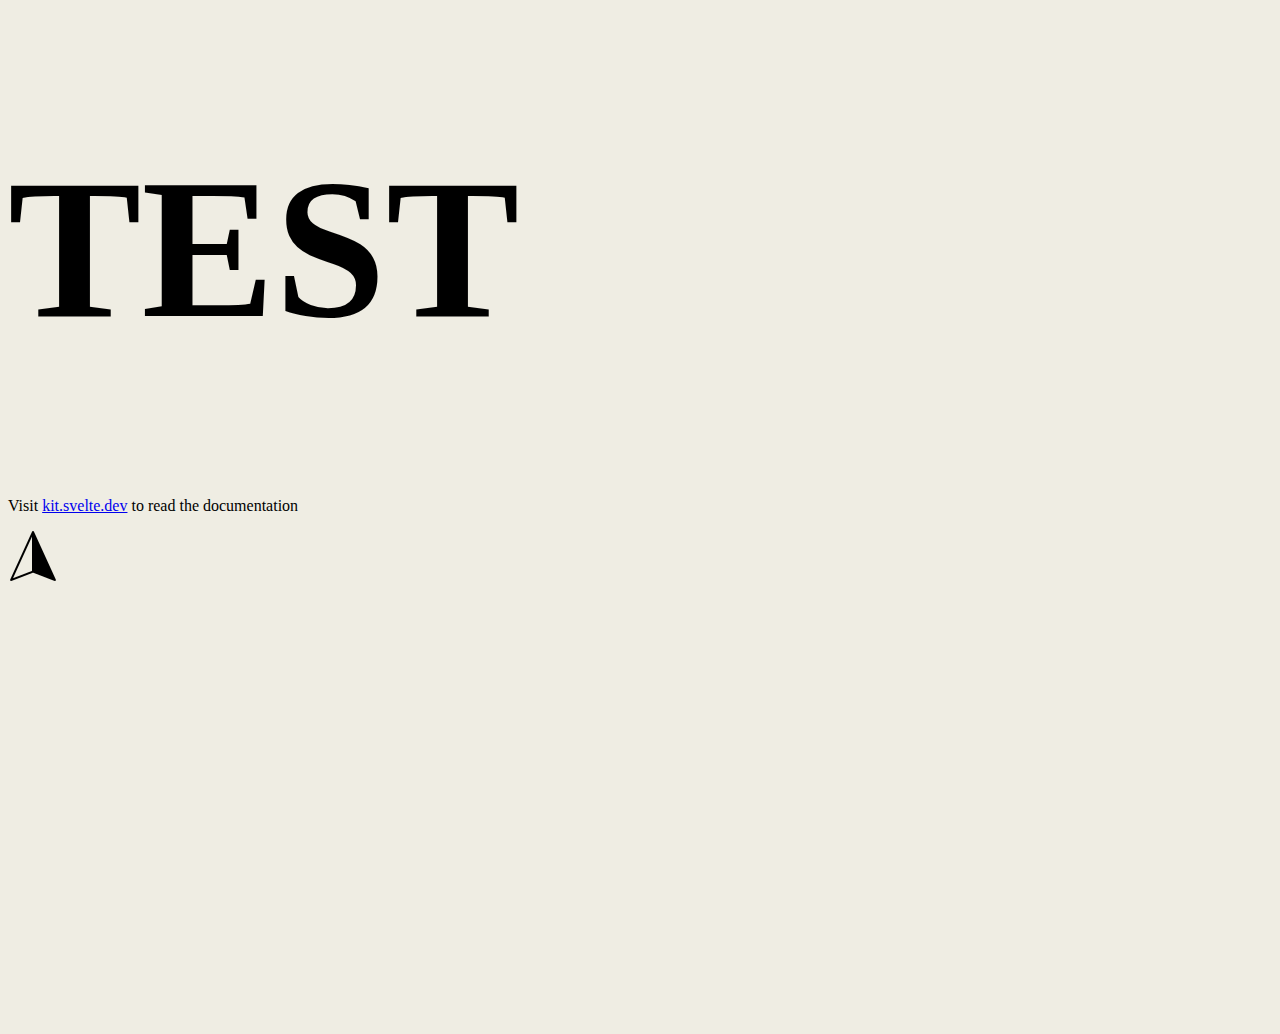
<file: test.html>
<!DOCTYPE html>
<html lang="en">
	<head>
		<meta charset="utf-8" />
		<link rel="icon" href="./favicon.png" />
		<link rel="stylesheet" href="./style/main.css" />
		<meta name="viewport" content="width=device-width" />
		<meta http-equiv="content-security-policy" content="">
	<link rel="stylesheet" href="/_app/immutable/assets/test-a5289e5f.css">
	<link rel="modulepreload" href="/_app/immutable/start-d8e8ff55.js">
	<link rel="modulepreload" href="/_app/immutable/chunks/index-77ba4487.js">
	<link rel="modulepreload" href="/_app/immutable/layout.svelte-3e18f013.js">
	<link rel="modulepreload" href="/_app/immutable/pages/test.svelte-fb9b9799.js">
	</head>
	<body>
		<div>


<h1 class="svelte-1wja342">TEST</h1>
<p>Visit <a href="https://kit.svelte.dev">kit.svelte.dev</a> to read the documentation</p>
<div><img src="./icons8-gps-50.png" alt=""></div>


		<script type="module" data-sveltekit-hydrate="w5hs2x">
		import { set_public_env, start } from "/_app/immutable/start-d8e8ff55.js";

		set_public_env({});

		start({
			target: document.querySelector('[data-sveltekit-hydrate="w5hs2x"]').parentNode,
			paths: {"base":"","assets":""},
			session: {},
			route: true,
			spa: false,
			trailing_slash: "never",
			hydrate: {
				status: 200,
				error: null,
				nodes: [0, 4],
				params: {},
				routeId: "test"
			}
		});
	</script></div>
	</body>
</html>
</file>
<file: style/main.css>
html{
    height:100%;
  }
  body
  { height:100%;
    background-color: #efede3;
    overflow: hidden;
  }
  .center
  {
    position: absolute;
    margin: auto;
    top: 0;
    right: 0;
    bottom: 0;
    left: 0;
    width: 50px;
    height: 50px;
    border: 1px;
    border-color: blueviolet;
    border-style: none;
  }
</file>
<file: _app/immutable/assets/test-a5289e5f.css>
h1.svelte-1wja342{font-size:200px}
</file>
